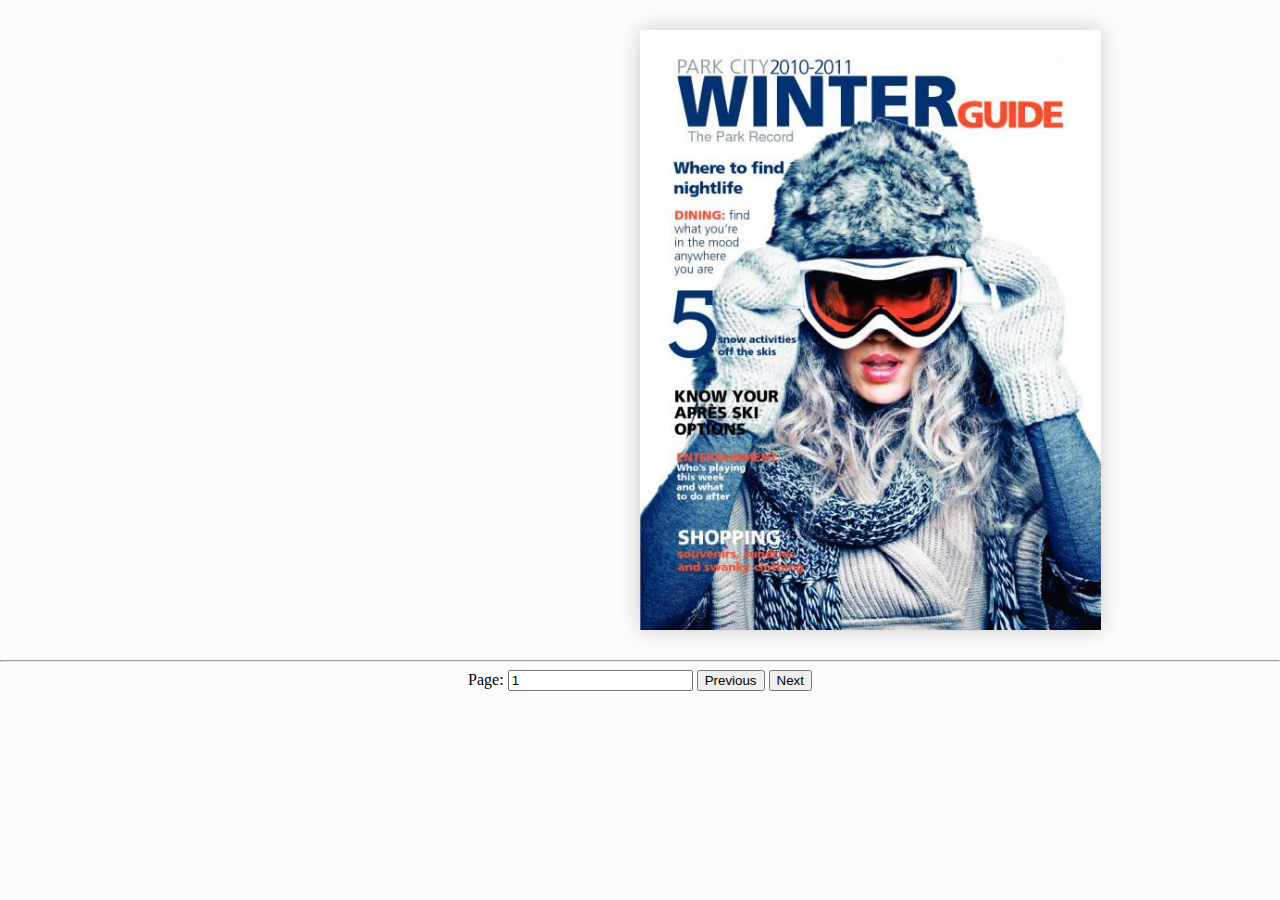
<file: index.html>
<!doctype html>
<html lang="en">

<head>
	<meta name="viewport" content="width = 1050, user-scalable = no" />
	<script type="text/javascript" src="js/jquery.min.js"></script>
	<script type="text/javascript" src="js/turn.min.js"></script>
	<script type="text/javascript" src="js/main.js"></script>
	<link rel="stylesheet" href="css/main.css">
</head>

<body>
	<!-- La clase flipbook es importante para identificar el contenedor -->
	<div class="flipbook">
		<!-- Esto se carga por JQuery -->
	</div>

	<!-- Botones de control del flipbook -->
	<div class="flip-control">
		<hr> Page:
		<input type="number" id="pageFld" min=1>
		<button id="prevBtn">Previous</button>
		<button id="nextBtn">Next</button>
	</div>
</body>

</html>
</file>
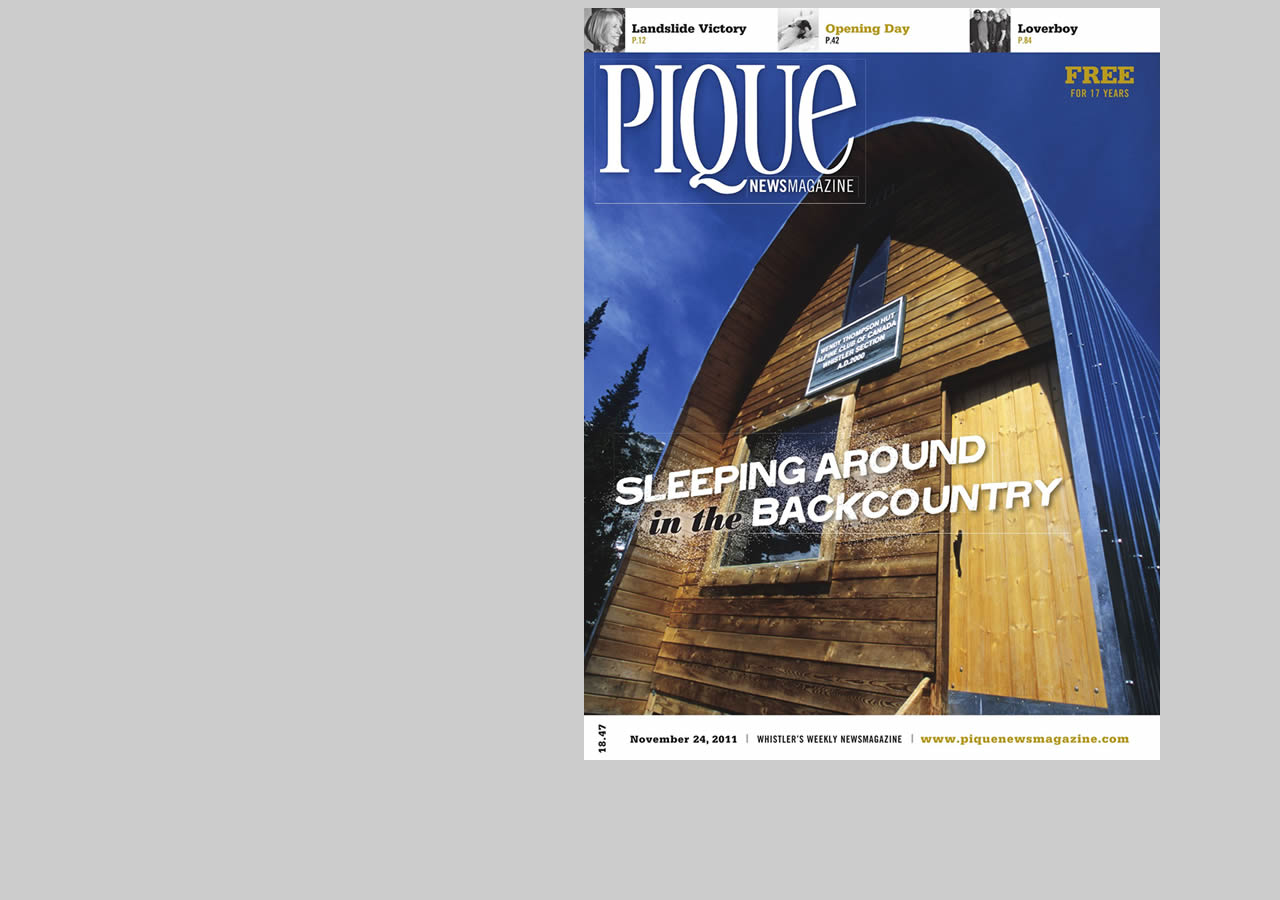
<file: example.html>
<!doctype html>
<html>
<head>
<script type="text/javascript" src="http://code.jquery.com/jquery-1.7.1.min.js"></script>
<script type="text/javascript" src="js/turn.min.js"></script>

<style type="text/css">
body{
	background:#ccc;
}
#magazine{
	width:1152px;
	height:752px;
}
#magazine .turn-page{
	background-color:#ccc;
	background-size:100% 100%;
}
</style>
</head>
<body>

<div id="magazine">
	<div style="background-image:url(example-pages/01.jpg);"></div>
	<div style="background-image:url(example-pages/02.jpg);"></div>
	<div style="background-image:url(example-pages/03.jpg);"></div>
	<div style="background-image:url(example-pages/04.jpg);"></div>
	<div style="background-image:url(example-pages/05.jpg);"></div>
	<div style="background-image:url(example-pages/06.jpg);"></div>
</div>


<script type="text/javascript">

	$(window).ready(function() {
		$('#magazine').turn({
							display: 'double',
							acceleration: true,
							gradients: !$.isTouch,
							elevation:50,
							when: {
								turned: function(e, page) {
									/*console.log('Current view: ', $(this).turn('view'));*/
								}
							}
						});
	});
	
	
	$(window).bind('keydown', function(e){
		
		if (e.keyCode==37)
			$('#magazine').turn('previous');
		else if (e.keyCode==39)
			$('#magazine').turn('next');
			
	});

</script>

</body>
</html>
</file>
<file: css/main.css>
body {
	overflow: hidden;
	background-color: #fcfcfc;
	margin: 0;
	padding: 0;
}

.flipbook {
	width: 922px;
	height: 600px;
	margin: 0 auto;
	margin-top: 30px;
}

.flipbook .page {
	width: 461px;
	height: 600px;
	background-color: white;
	background-repeat: no-repeat;
	background-size: 100% 100%;
}

.flipbook .page {
	-webkit-box-shadow: 0 0 20px rgba(0, 0, 0, 0.2);
	box-shadow: 0 0 20px rgba(0, 0, 0, 0.2);
}

.flipbook .page img {
	-webkit-user-select: none;
	user-select: none;
	margin: 0;
}

.flipbook .shadow {
	-webkit-transition: -webkit-box-shadow 0.5s;
	transition: box-shadow 0.5s;
	-webkit-box-shadow: 0 0 20px #ccc;
	box-shadow: 0 0 20px #ccc;
}

.flip-control {
	width: 100%;
	text-align: center;
	margin-top: 30px;
}
</file>
